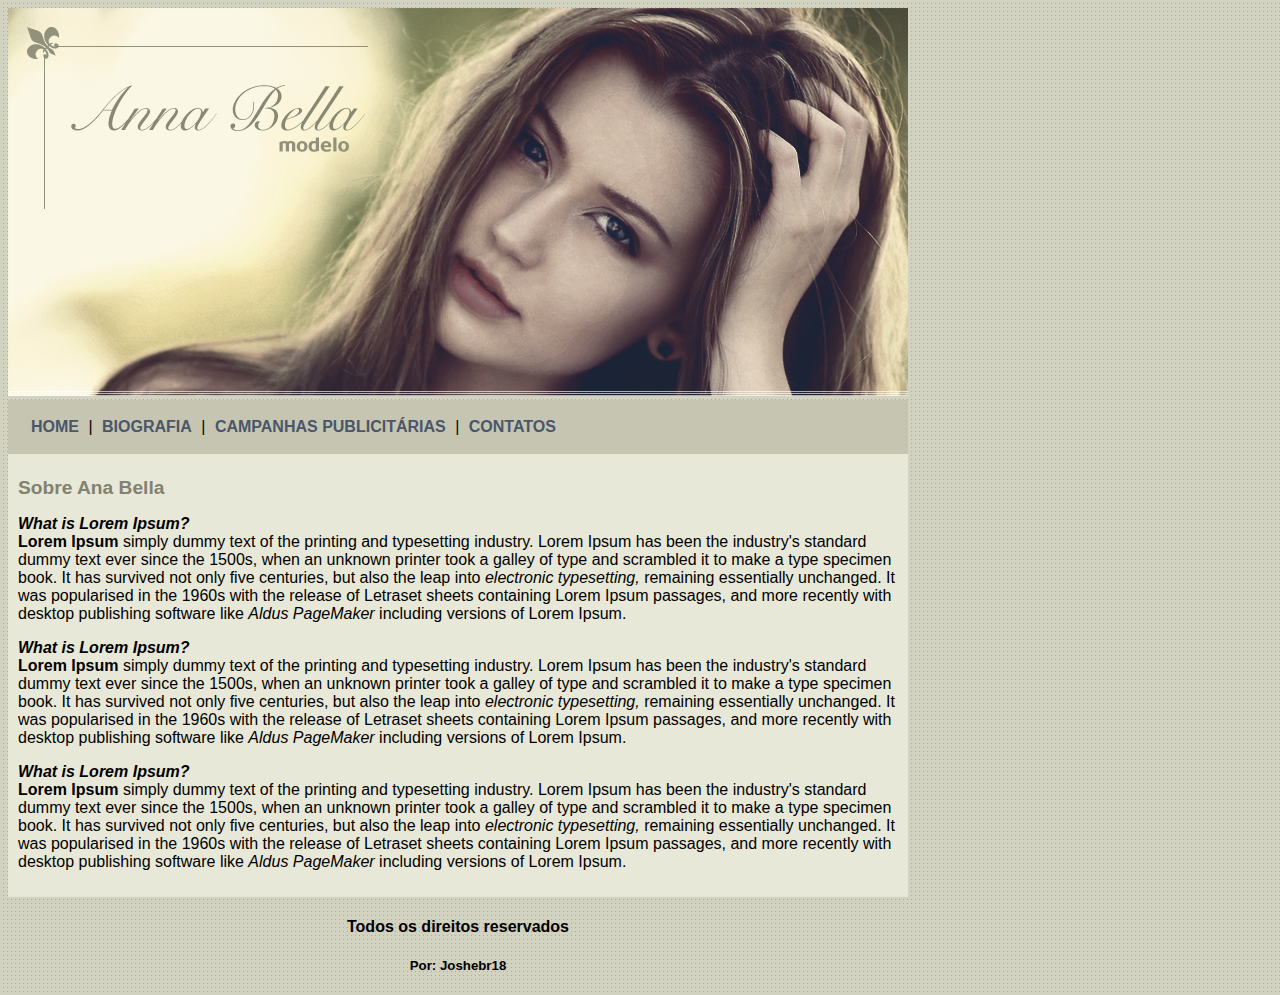
<file: projeto02/index.html>
<!DOCTYPE html>
<html>
<head>
	<meta charset="utf-8">
	<meta http-equiv="X-UA-Compatible" content="IE=edge">
	<title>Ana Bella Oficial</title>
	<link rel="stylesheet" href="style.css">
</head>
<body>
	

	<div id="principal">
		<img src="imagens/capa.png">
		<div id="menu">
			<a href="ndex.html">HOME</a> |
			<a href="biografia.html">BIOGRAFIA</a> |
			<a href="campanhas.html">CAMPANHAS PUBLICITÁRIAS</a> |
			<a href="contatos.html">CONTATOS</a>
		</div>

		<div id="conteudo"> <!-- inicio do conteúdo --->
			<h1>Sobre Ana Bella</h1>

			<p>
				
		<strong><i>What is Lorem Ipsum?</i></strong><br>
		<strong>Lorem Ipsum </strong>
		<isindex></isindex> simply dummy text of the printing and typesetting 	industry. Lorem Ipsum has been the industry's standard dummy text ever 	since the 1500s, when an unknown printer took a galley of type and 		scrambled it to make a type specimen book. It has survived not only five 
		centuries, but also the leap into <em>electronic typesetting,</em>
		remaining essentially unchanged. It was popularised in the 1960s with the release of Letraset sheets containing Lorem Ipsum passages, and more recently with desktop publishing software like <i>Aldus PageMaker</i>  including versions of Lorem Ipsum.
			</p>


			<p>
				
		<strong><i>What is Lorem Ipsum?</i></strong><br>
		<strong>Lorem Ipsum </strong>
		<isindex></isindex> simply dummy text of the printing and typesetting 	industry. Lorem Ipsum has been the industry's standard dummy text ever 	since the 1500s, when an unknown printer took a galley of type and 		scrambled it to make a type specimen book. It has survived not only five 
		centuries, but also the leap into <em>electronic typesetting,</em>
		remaining essentially unchanged. It was popularised in the 1960s with the release of Letraset sheets containing Lorem Ipsum passages, and more recently with desktop publishing software like <i>Aldus PageMaker</i>  including versions of Lorem Ipsum.
			</p>


			<p>
				
		<strong><i>What is Lorem Ipsum?</i></strong><br>
		<strong>Lorem Ipsum </strong>
		<isindex></isindex> simply dummy text of the printing and typesetting 	industry. Lorem Ipsum has been the industry's standard dummy text ever 	since the 1500s, when an unknown printer took a galley of type and 		scrambled it to make a type specimen book. It has survived not only five 
		centuries, but also the leap into <em>electronic typesetting,</em>
		remaining essentially unchanged. It was popularised in the 1960s with the release of Letraset sheets containing Lorem Ipsum passages, and more recently with desktop publishing software like <i>Aldus PageMaker</i>  including versions of Lorem Ipsum.
			</p>

		</div><!--- Fim do conteúdo -->

		<div id="footer">
			<h4 class="centraliza">Todos os direitos reservados</h4>
			<h5>Por: Joshebr18</h5>
		</div>

	</div>

</body>
</html>
</file>
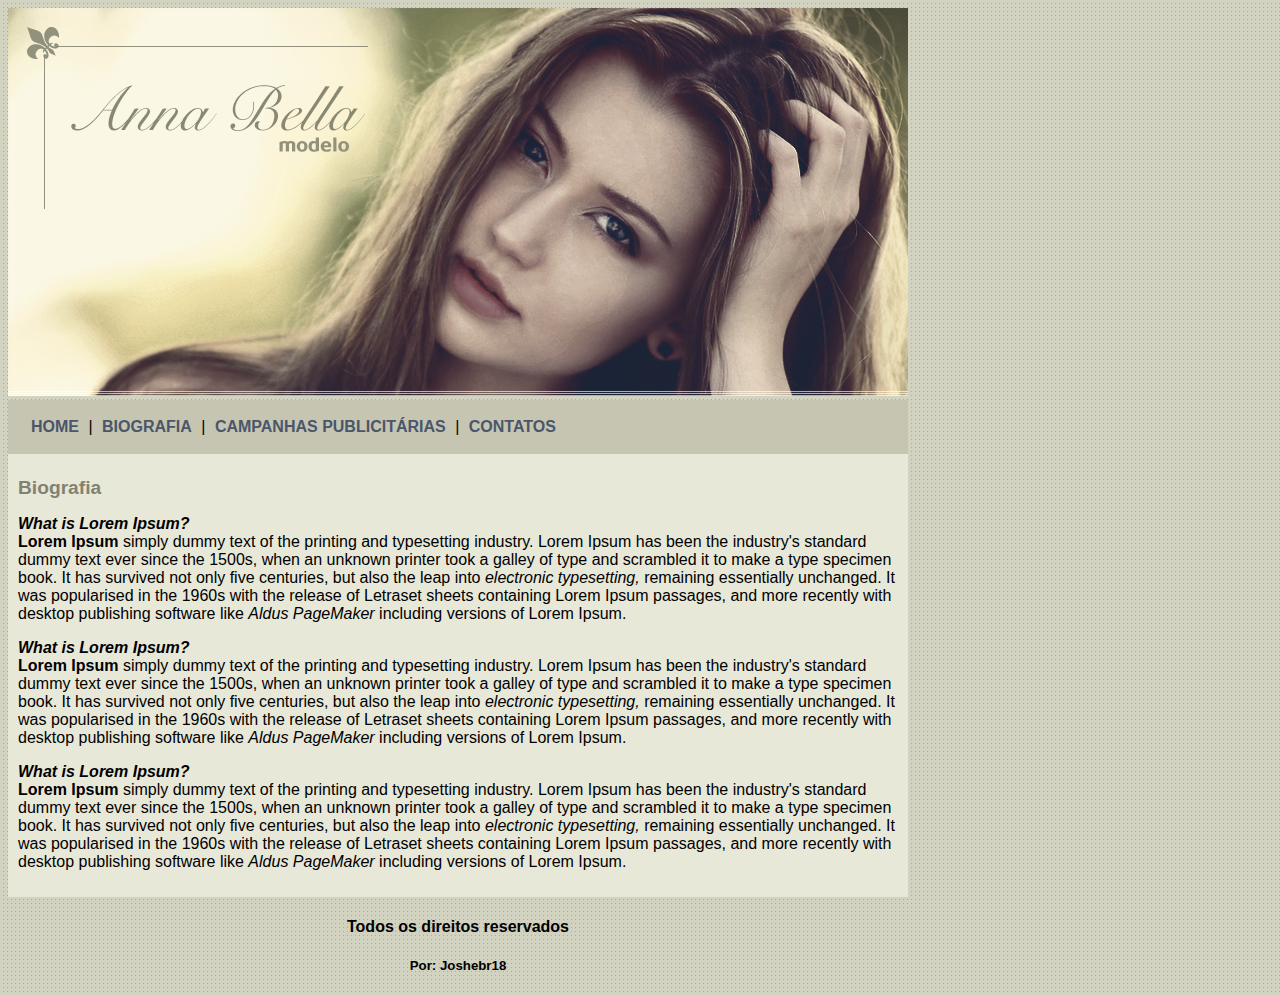
<file: projeto02/biografia.html>
<!DOCTYPE html>
<html>
<head>
	<meta charset="utf-8">
	<meta http-equiv="X-UA-Compatible" content="IE=edge">
	<title>Ana Bella | Biagrafia</title>
	<link rel="stylesheet" href="style.css">
</head>
<body>
	

	<div id="principal">
		<img src="imagens/capa.png">
		<div id="menu">
			<a href="index.html">HOME</a> |
			<a href="biografia.html">BIOGRAFIA</a> |
			<a href="campanhas.html">CAMPANHAS PUBLICITÁRIAS</a> |
			<a href="contatos.html">CONTATOS</a>
		</div>

		<div id="conteudo"> <!-- inicio do conteúdo --->
			<h1>Biografia</h1>

			<p>
				
		<strong><i>What is Lorem Ipsum?</i></strong><br>
		<strong>Lorem Ipsum </strong>
		<isindex></isindex> simply dummy text of the printing and typesetting 	industry. Lorem Ipsum has been the industry's standard dummy text ever 	since the 1500s, when an unknown printer took a galley of type and 		scrambled it to make a type specimen book. It has survived not only five 
		centuries, but also the leap into <em>electronic typesetting,</em>
		remaining essentially unchanged. It was popularised in the 1960s with the release of Letraset sheets containing Lorem Ipsum passages, and more recently with desktop publishing software like <i>Aldus PageMaker</i>  including versions of Lorem Ipsum.
			</p>


			<p>
				
		<strong><i>What is Lorem Ipsum?</i></strong><br>
		<strong>Lorem Ipsum </strong>
		<isindex></isindex> simply dummy text of the printing and typesetting 	industry. Lorem Ipsum has been the industry's standard dummy text ever 	since the 1500s, when an unknown printer took a galley of type and 		scrambled it to make a type specimen book. It has survived not only five 
		centuries, but also the leap into <em>electronic typesetting,</em>
		remaining essentially unchanged. It was popularised in the 1960s with the release of Letraset sheets containing Lorem Ipsum passages, and more recently with desktop publishing software like <i>Aldus PageMaker</i>  including versions of Lorem Ipsum.
			</p>


			<p>
				
		<strong><i>What is Lorem Ipsum?</i></strong><br>
		<strong>Lorem Ipsum </strong>
		<isindex></isindex> simply dummy text of the printing and typesetting 	industry. Lorem Ipsum has been the industry's standard dummy text ever 	since the 1500s, when an unknown printer took a galley of type and 		scrambled it to make a type specimen book. It has survived not only five 
		centuries, but also the leap into <em>electronic typesetting,</em>
		remaining essentially unchanged. It was popularised in the 1960s with the release of Letraset sheets containing Lorem Ipsum passages, and more recently with desktop publishing software like <i>Aldus PageMaker</i>  including versions of Lorem Ipsum.
			</p>

		</div><!--- Fim do conteúdo -->

		<div id="footer">
			<h4 class="centraliza">Todos os direitos reservados</h4>
			<h5>Por: Joshebr18</h5>
		</div>

	</div>

</body>
</html>
</file>
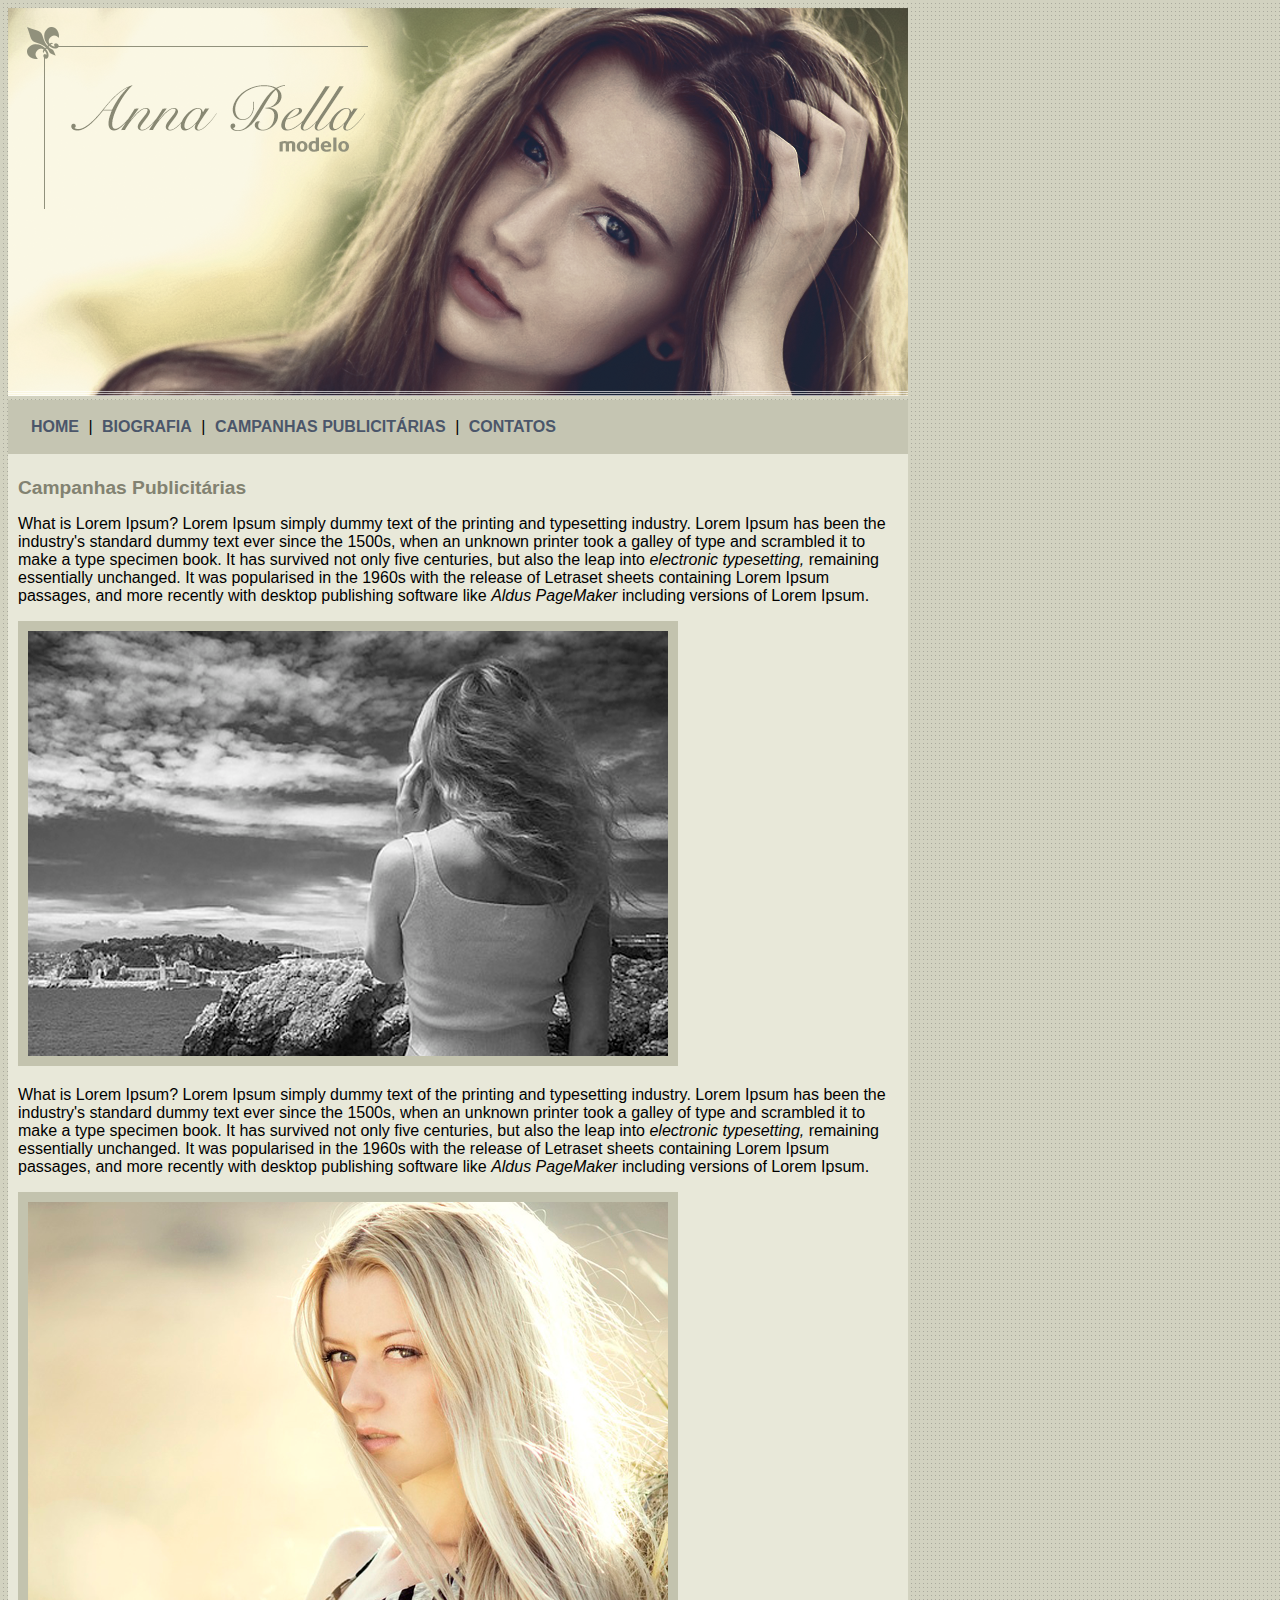
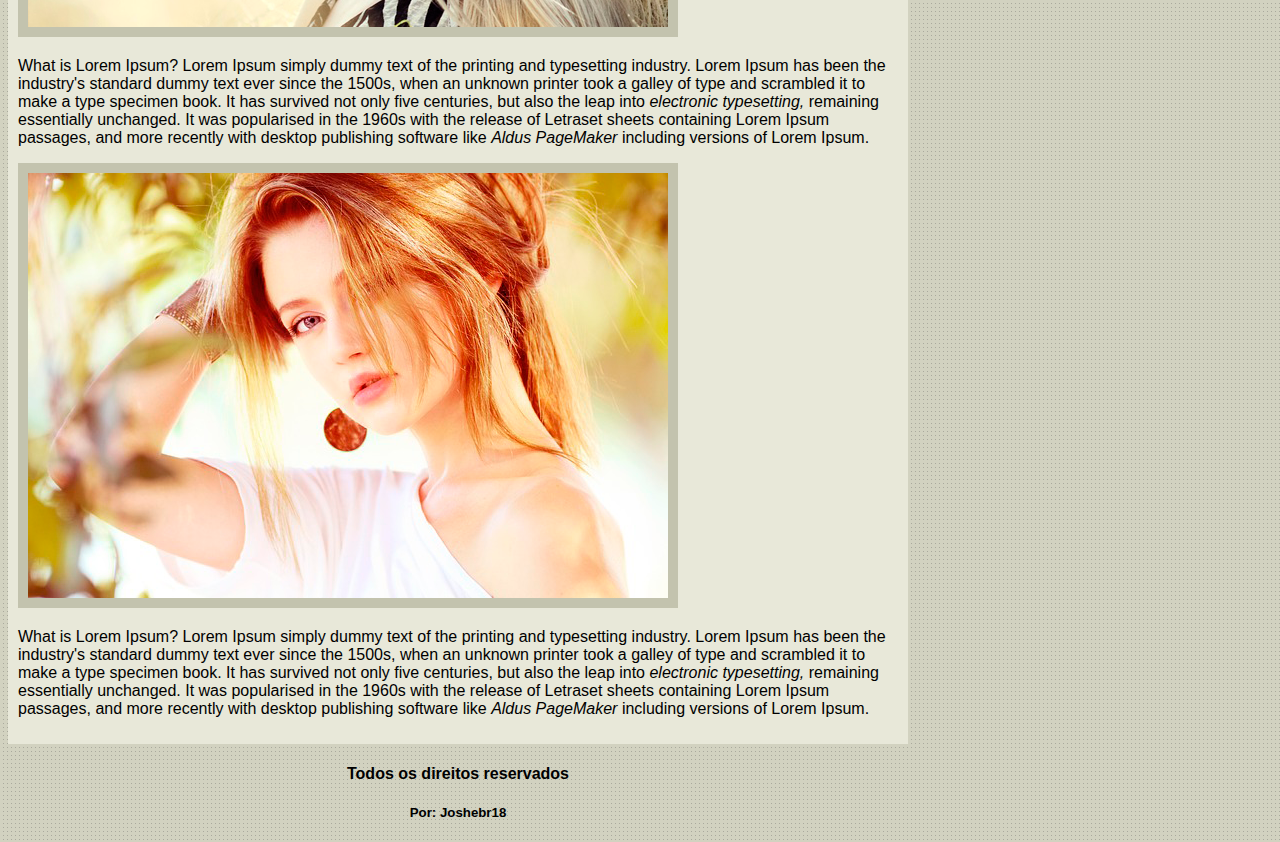
<file: projeto02/campanhas.html>
<!DOCTYPE html>
<html>
<head>
	<meta charset="utf-8">
	<meta http-equiv="X-UA-Compatible" content="IE=edge">
	<title>CAMPANHAS PUBLICITÁRIAS</title>
	<link rel="stylesheet" href="style.css">
</head>
<body>
	

	<div id="principal">
		<img src="imagens/capa.png">
		<div id="menu">
			<a href="index.html">HOME</a> |
			<a href="biografia.html">BIOGRAFIA</a> |
			<a href="campanhas.html">CAMPANHAS PUBLICITÁRIAS</a> |
			<a href="contatos.html">CONTATOS</a>
		</div>

		<div id="conteudo"> <!-- inicio do conteúdo --->
			<h1>Campanhas Publicitárias</h1>

			<p>
				
		What is Lorem Ipsum?
		
		Lorem Ipsum
		simply dummy text of the printing and typesetting 	industry. Lorem Ipsum has been the industry's standard dummy text ever 	since the 1500s, when an unknown printer took a galley of type and 		scrambled it to make a type specimen book. It has survived not only five 
		centuries, but also the leap into <em>electronic typesetting,</em>
		remaining essentially unchanged. It was popularised in the 1960s with the release of Letraset sheets containing Lorem Ipsum passages, and more recently with desktop publishing software like <i>Aldus PageMaker</i>  including versions of Lorem Ipsum.
			</p>

			<img src="imagens/foto1.png" class="img-campanha">
		<p>
				
		What is Lorem Ipsum?
		
		Lorem Ipsum
		simply dummy text of the printing and typesetting 	industry. Lorem Ipsum has been the industry's standard dummy text ever 	since the 1500s, when an unknown printer took a galley of type and 		scrambled it to make a type specimen book. It has survived not only five 
		centuries, but also the leap into <em>electronic typesetting,</em>
		remaining essentially unchanged. It was popularised in the 1960s with the release of Letraset sheets containing Lorem Ipsum passages, and more recently with desktop publishing software like <i>Aldus PageMaker</i>  including versions of Lorem Ipsum.
			</p>
			<img src="imagens/foto2.png" class="img-campanha">

			<p>
				
		What is Lorem Ipsum?
		
		Lorem Ipsum
		simply dummy text of the printing and typesetting 	industry. Lorem Ipsum has been the industry's standard dummy text ever 	since the 1500s, when an unknown printer took a galley of type and 		scrambled it to make a type specimen book. It has survived not only five 
		centuries, but also the leap into <em>electronic typesetting,</em>
		remaining essentially unchanged. It was popularised in the 1960s with the release of Letraset sheets containing Lorem Ipsum passages, and more recently with desktop publishing software like <i>Aldus PageMaker</i>  including versions of Lorem Ipsum.
			</p>
			<img src="imagens/foto3.png" class="img-campanha">

			<p>
				
		What is Lorem Ipsum?
		
		Lorem Ipsum
		simply dummy text of the printing and typesetting 	industry. Lorem Ipsum has been the industry's standard dummy text ever 	since the 1500s, when an unknown printer took a galley of type and 		scrambled it to make a type specimen book. It has survived not only five 
		centuries, but also the leap into <em>electronic typesetting,</em>
		remaining essentially unchanged. It was popularised in the 1960s with the release of Letraset sheets containing Lorem Ipsum passages, and more recently with desktop publishing software like <i>Aldus PageMaker</i>  including versions of Lorem Ipsum.
			</p>

		</div><!--- Fim do conteúdo -->

		<div id="footer">
			<h4 class="centraliza">Todos os direitos reservados</h4>
			<h5>Por: Joshebr18</h5>
		</div>

	</div>

</body>
</html>
</file>
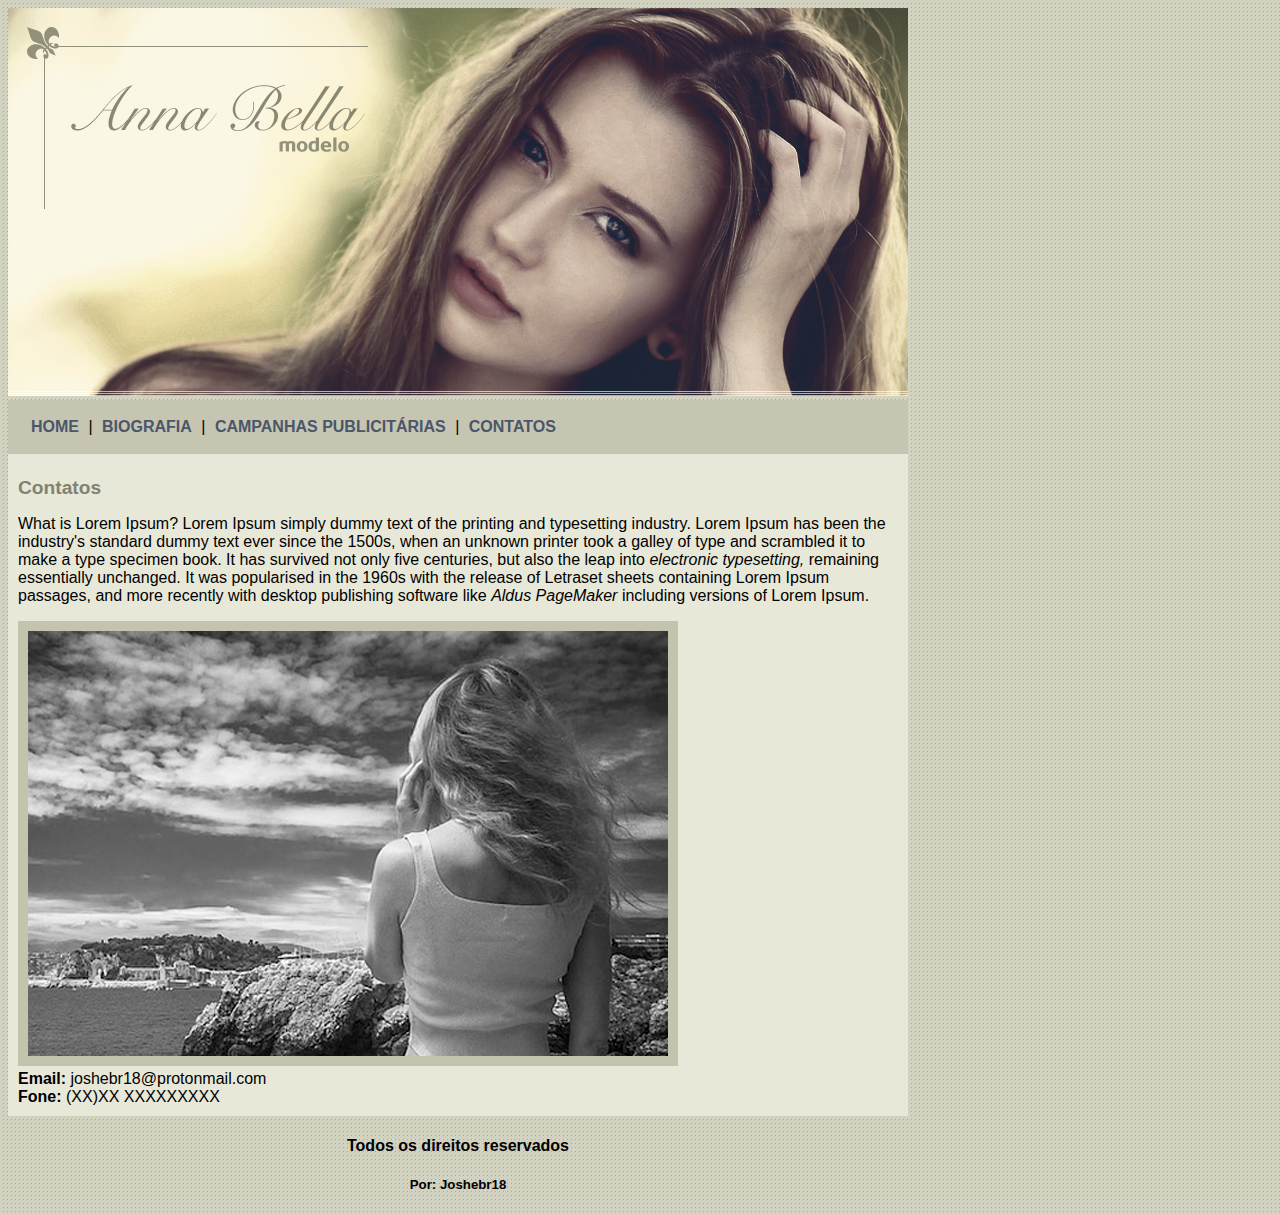
<file: projeto02/contatos.html>
<!DOCTYPE html>
<html>
<head>
	<meta charset="utf-8">
	<meta http-equiv="X-UA-Compatible" content="IE=edge">
	<title>Ana Bella | Contatos</title>
	<link rel="stylesheet" href="style.css">
</head>
<body>
	

	<div id="principal">
		<img src="imagens/capa.png">
		<div id="menu">
			<a href="index.html">HOME</a> |
			<a href="biografia.html">BIOGRAFIA</a> |
			<a href="campanhas.html">CAMPANHAS PUBLICITÁRIAS</a> |
			<a href="contatos.html">CONTATOS</a>
		</div>

		<div id="conteudo"> <!-- inicio do conteúdo --->
			<h1>Contatos</h1>


			<p>
				
		What is Lorem Ipsum?
		
		Lorem Ipsum
		simply dummy text of the printing and typesetting 	industry. Lorem Ipsum has been the industry's standard dummy text ever 	since the 1500s, when an unknown printer took a galley of type and 		scrambled it to make a type specimen book. It has survived not only five 
		centuries, but also the leap into <em>electronic typesetting,</em>
		remaining essentially unchanged. It was popularised in the 1960s with the release of Letraset sheets containing Lorem Ipsum passages, and more recently with desktop publishing software like <i>Aldus PageMaker</i>  including versions of Lorem Ipsum.
			</p>

			<img src="imagens/foto1.png" class="img-campanha">
			<div>
				<strong>Email: </strong> joshebr18@protonmail.com <br>
				<strong>Fone:</strong>  (XX)XX XXXXXXXXX
				
			</div>

		</div><!--- Fim do conteúdo -->

		<div id="footer">
			<h4 class="centraliza">Todos os direitos reservados</h4>
			<h5>Por: Joshebr18</h5>
		</div>

	</div>

</body>
</html>
</file>
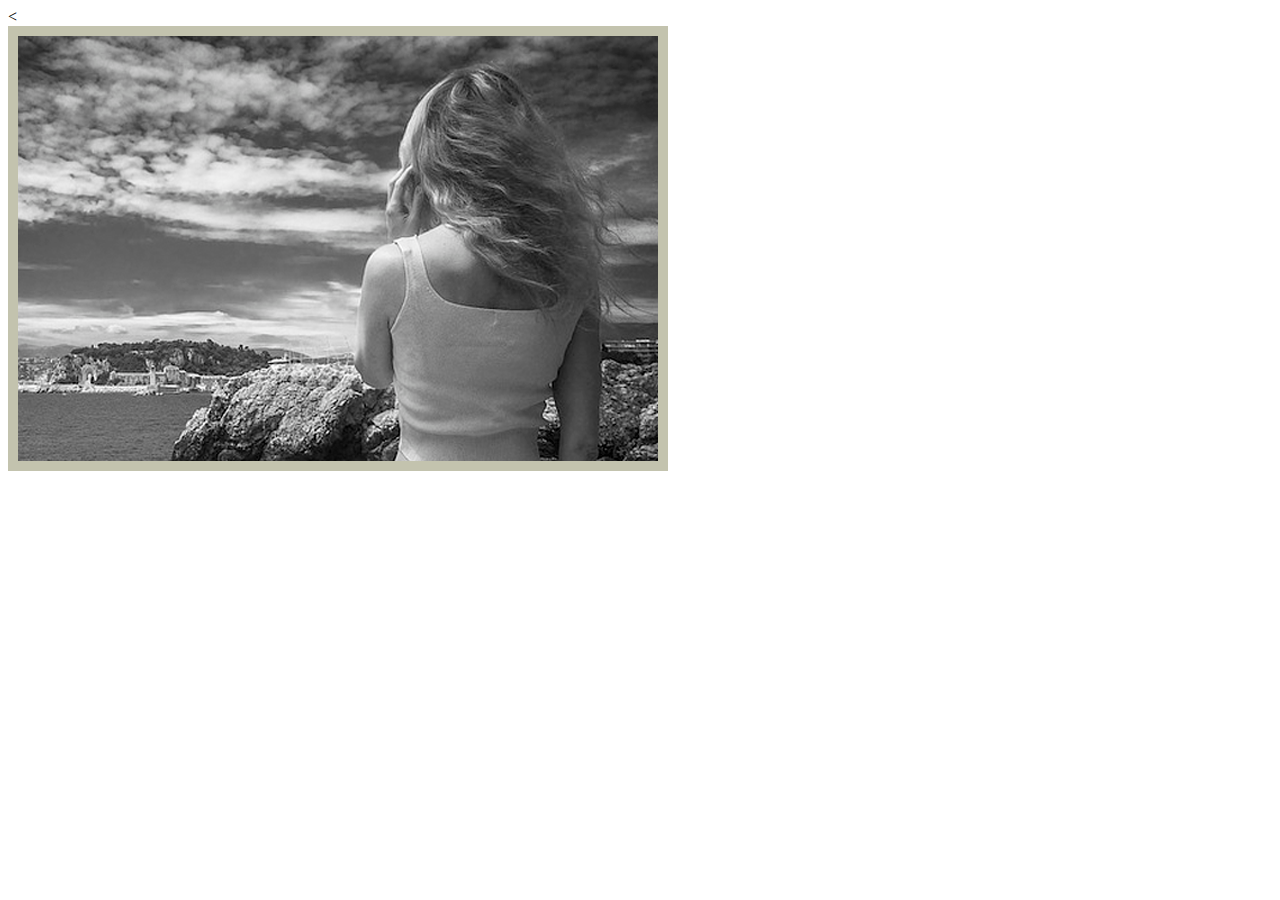
<file: projeto02/teste.html>
<<!DOCTYPE html>
<html>
<head>
	<meta charset="utf-8">
	<meta http-equiv="X-UA-Compatible" content="IE=edge">
	<title></title>
	<link rel="stylesheet" href="">
</head>
<body>

	<style type="text/css">
		
		.img-campanha{
			border: 10px solid #c3c3ae;
		}
	</style>
	<div>
		<img src="imagens/foto1.png" class="img-campanha" >
	</div>	
</body>
</html>
</file>
<file: projeto02/style.css>
body{
	background: #d2d2c1 url('imagens/fundo.png');
	font: 16px Arial, Helvetica, sans-serif;
}

#principal{
	width: 900px;

}

#menu{
	background: #c5c5b2;
	padding: 18px;

}

#conteudo{
	background: #e8e8d9;
	padding: 10px;
}

h1{
	color: #828271;
	font-size: 1.2em;
}

a{
	text-decoration: none;
	color: #4b566a;
	font-weight: bold;
	padding: 5px;
}


#footer{
	text-align: center;
}

.centraliza{
	text-align: center; 
}

.img-campanha{
	border: 10px solid #c3c3ae;
	}
</file>
